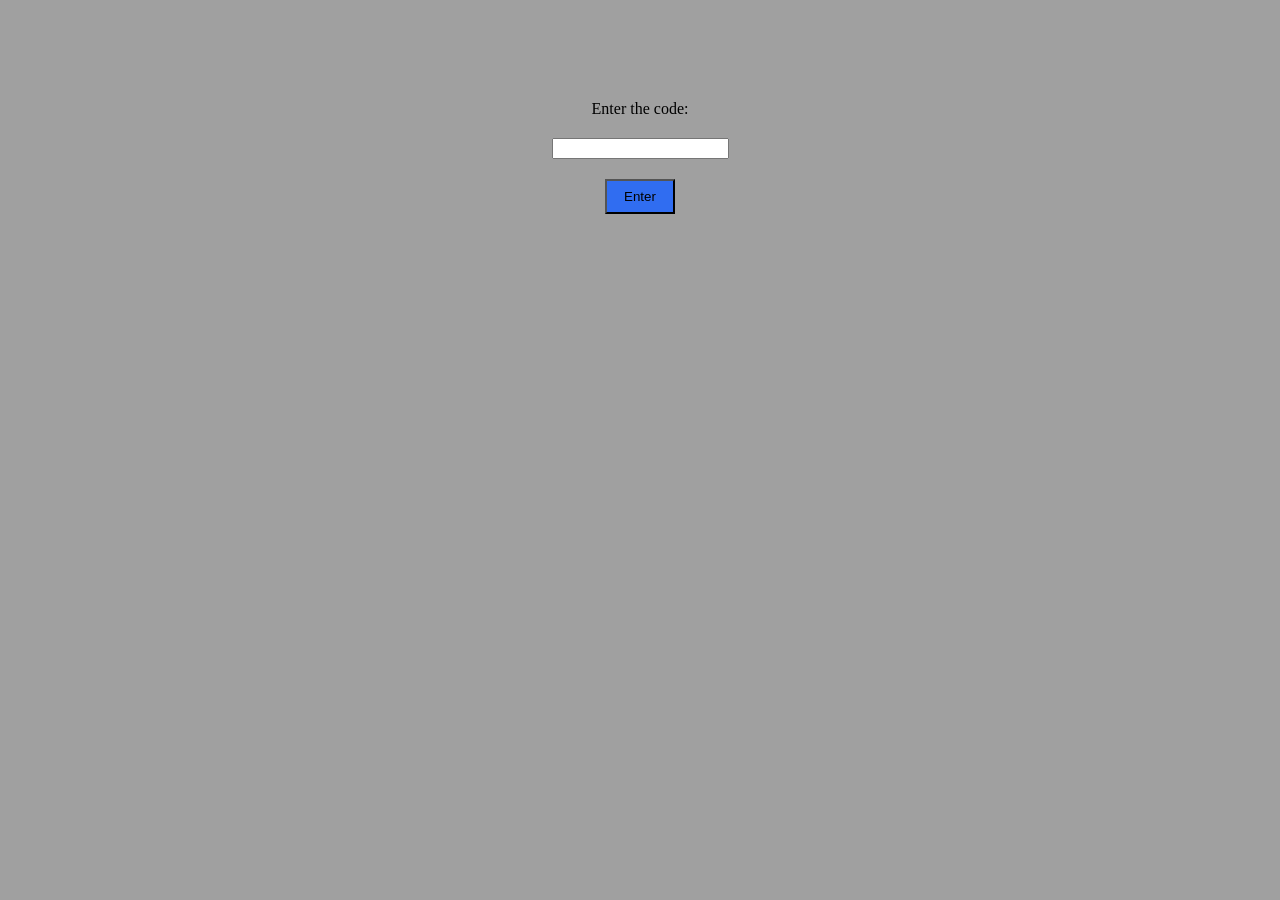
<file: code.html>
<!DOCTYPE html>
<html>
    <head>
        <meta name="viewport" content="width=device-width, initial-scale=1.0">
        <title>code</title>
    </head>
    <style>
        #div1{
            margin-top: 100px;
            display: flex;
            justify-content: center;
            align-items: center;
            gap: 20px;
        }
        #div2{
            margin-top: 20px;
            display: flex;
            justify-content: center;
            align-items: center;
            flex-direction: row;
            gap: 5px;
        }
        #div3{
            margin-top: 0px;
            display: flex;
            justify-content: center;
            align-items: center;
            gap: 0px;
            flex-direction: column;
            
            
        }
      
        #addBtn{
            width: 70px;
            height: 35px;
            background-color: rgb(48, 109, 241);
        }

        body{
            background-color:rgb(160, 160, 160);
            overflow: hidden;
        }
        #ansT{
            
            color: rgb(200, 255, 0); 

        }
        #sen{
            margin-top: 20px;
            display: flex;
            justify-content: center;
            align-items: center;
            flex-direction: row;
            gap: 5px;
        }
        

    </style>

    <body id="body">
        <audio id="successSound" src="code1.m4a"></audio>

        <div id="div1">Enter the code:</div>
        <div id="div2">
            <input id="inpt1">
        </div>
        <div id="div2">
            <button id="addBtn">Enter</button>
        </div>
        <div id="div3">
            <h1 id="ansT"></h1>
            <div id="sen"></div>
        </div>



    <script>
        let successSound = document.getElementById("successSound");

        let inpt1 = 
        document.getElementById("inpt1");
        let addBtn = 
        document.getElementById("addBtn");
        let ansT = 
        document.getElementById("ansT");
        let sen =
        document.getElementById("sen");
        
        addBtn.onclick = function(){
            let ans = 
            String(inpt1.value)
            if (ans === "2952"){
                ansT.textContent = "The code is correct";
                ansT.style.color = "green";
                successSound.currentTime = 0; // اگر دوباره کلیک شد از اول پخش شود
                successSound.play();
                sen.textContent = "تبریک میگم به مرحله ی بعدی بروید";
            }
            else{
                ansT.textContent = "The code is wrong";
                ansT.style.color = "red";
                sen.textContent = "a";
            }

        }

</script>

</body>

</html>
</file>
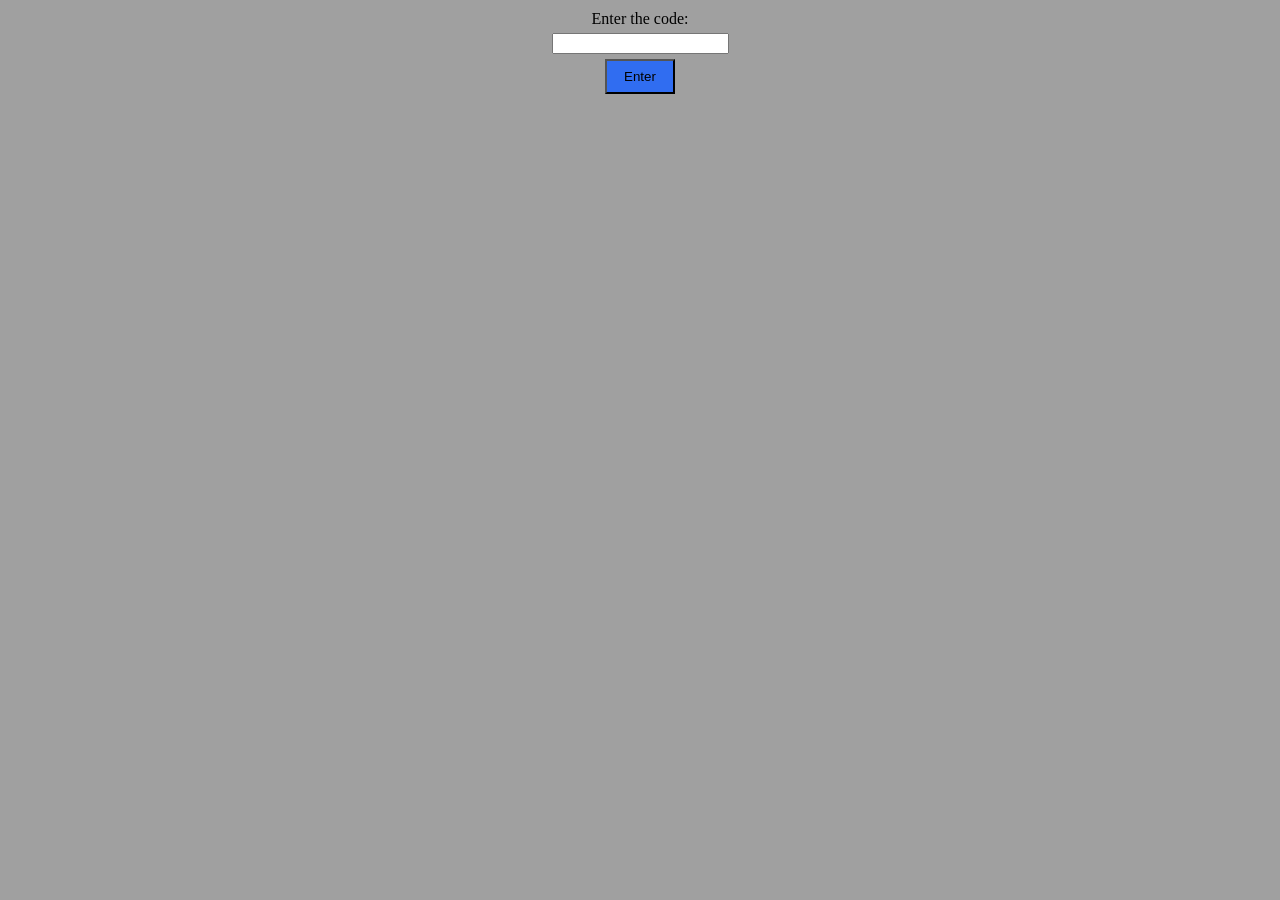
<file: code2.html>
<!DOCTYPE html>
<html>
    <head>
        <meta name="viewport" content="width=device-width, initial-scale=1.0">
        <title>code</title>
    </head>
    <style>
        #div1{
            margin-top: 10px;
            display: flex;
            justify-content: center;
            align-items: center;
            gap: 20px;
        }
        #div2{
            margin-top: 5px;
            display: flex;
            justify-content: center;
            align-items: center;
            flex-direction: row;
            gap: 5px;
        }
        #div3{
            margin-top: 0px;
            display: flex;
            justify-content: center;
            align-items: center;
            gap: 0px;
            flex-direction: column;
            
            
        }
      
        #addBtn{
            width: 70px;
            height: 35px;
            background-color: rgb(48, 109, 241);
        }

        body{
            background-color:rgb(160, 160, 160);
            overflow: hidden;
        }
        #ansT{
            
            color: rgb(200, 255, 0); 

        }
        #sen{
            margin-top: 5px;
            display: flex;
            justify-content: center;
            align-items: center;
            flex-direction: row;
            gap: 5px;
        }
        

    </style>

    <body id="body">
        <audio id="successSound" src="code2.m4a"></audio>

        <div id="div1">Enter the code:</div>
        <div id="div2">
            <input id="inpt1">
        </div>
        <div id="div2">
            <button id="addBtn">Enter</button>
        </div>
        <div id="div3">
            <h1 id="ansT"></h1>
            <div id="sen"></div>
        </div>



    <script>
        let successSound = document.getElementById("successSound");

        let inpt1 = 
        document.getElementById("inpt1");
        let addBtn = 
        document.getElementById("addBtn");
        let ansT = 
        document.getElementById("ansT");
        let sen =
        document.getElementById("sen");
        
        addBtn.onclick = function(){
            let ans = 
            String(inpt1.value)
            if (ans === "آلفا"){
                ansT.textContent = "The code is correct";
                ansT.style.color = "green";
                successSound.currentTime = 0; // اگر دوباره کلیک شد از اول پخش شود
                successSound.play();"«خطا... هویت تأیید نشد. شما دکتر احسانی نیستید. اما... پس از سال‌ها، برای نخستین بار کسی موفق شده تمام مراحل امنیتی را پشت سر بگذارد. بر اساس وصیت ثبت‌شده، ادامه اطلاعات در اختیار شما قرار می‌گیرد.» «پروژه صفر هرگز برای ساخت یک ویروس طراحی نشده بود. هدف این پروژه، ساخت درمانی برای بیماری‌های ناشناخته بود. اما در جریان آزمایش‌ها، یک اشتباه باعث تغییر کامل نتایج شد و ویروس صفر به وجود آمد. دکتر احسانی تا آخرین روز زندگی خود روی ساخت واکسن کار کرد. پیش از مرگ، اطلاعات ساخت واکسن را در لپ‌تاپ شخصی خودش ذخیره کرد. رمز لپ‌تاپ در دو بخش پنهان شده است. بخش اول را با خط بریل... و بخش دوم را با کد مورس پیدا کنید.»";
            }
            else{
                ansT.textContent = "The code is wrong";
                ansT.style.color = "red";
                sen.textContent = "a";
            }

        }

</script>


</body>

</html>
</file>
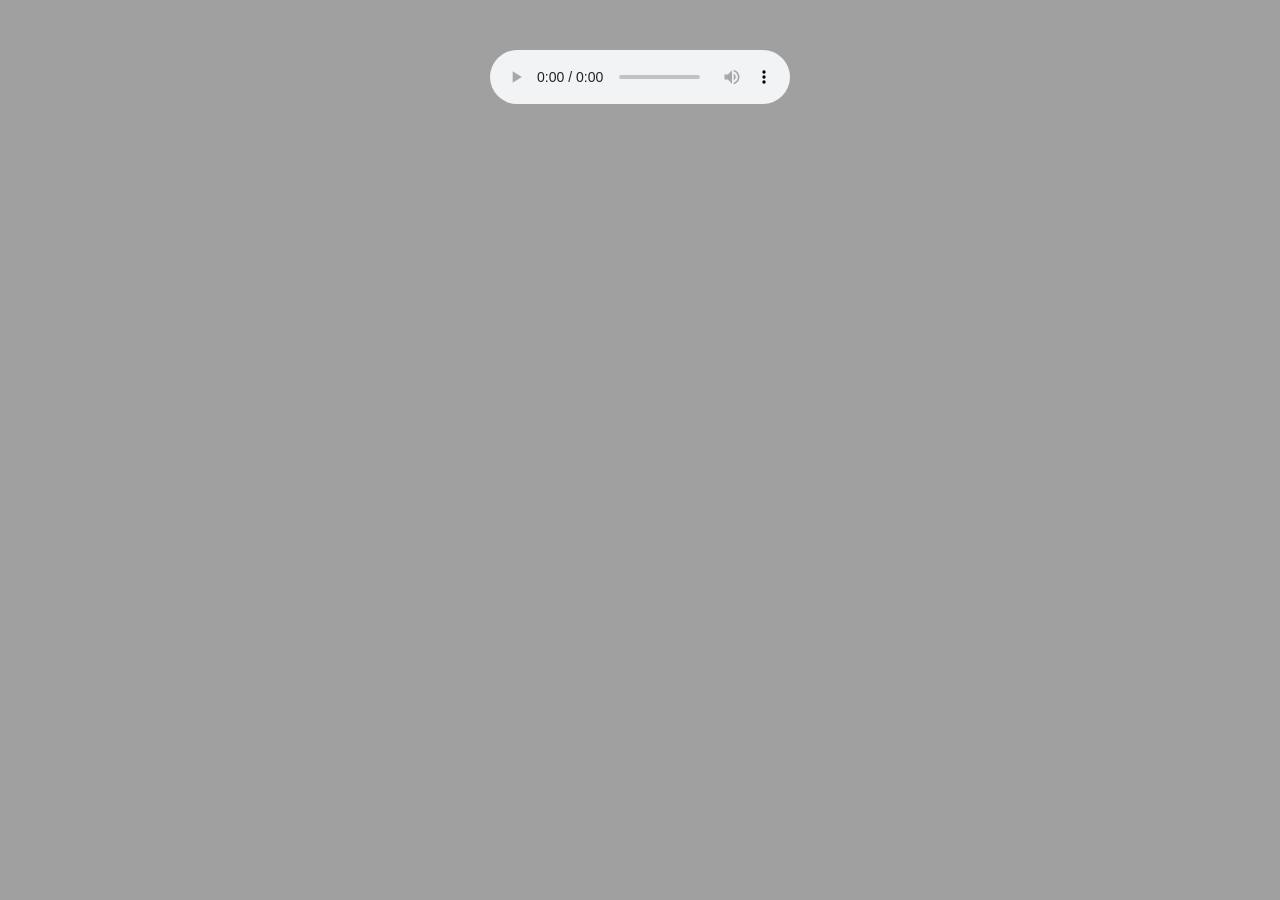
<file: code3.html>
<!DOCTYPE html>
<style>
    body{
        background-color:rgb(160, 160, 160);
        overflow: hidden;
    }
    #div1{
        margin-top: 50px;
        display: flex;
        justify-content: center;
        align-items: center;
        gap: 20px;
    }
    #div2{
        margin-top: 20px;
        display: flex;
        justify-content: center;
        align-items: center;
        gap: 20px;
    }
</style>
<head>
    <meta name="viewport" content="width=device-width, initial-scale=1.0">
    <title>senario</title>
</head>
<body>
    <div id="div1">
        <audio controls>
        <source src="code3.m4a" type="audio/mpeg">
        مرورگر شما از پخش صوت پشتیبانی نمی‌کند.
        </audio>
    </div>
    <div id="div2">
    </div>
</body>
</file>
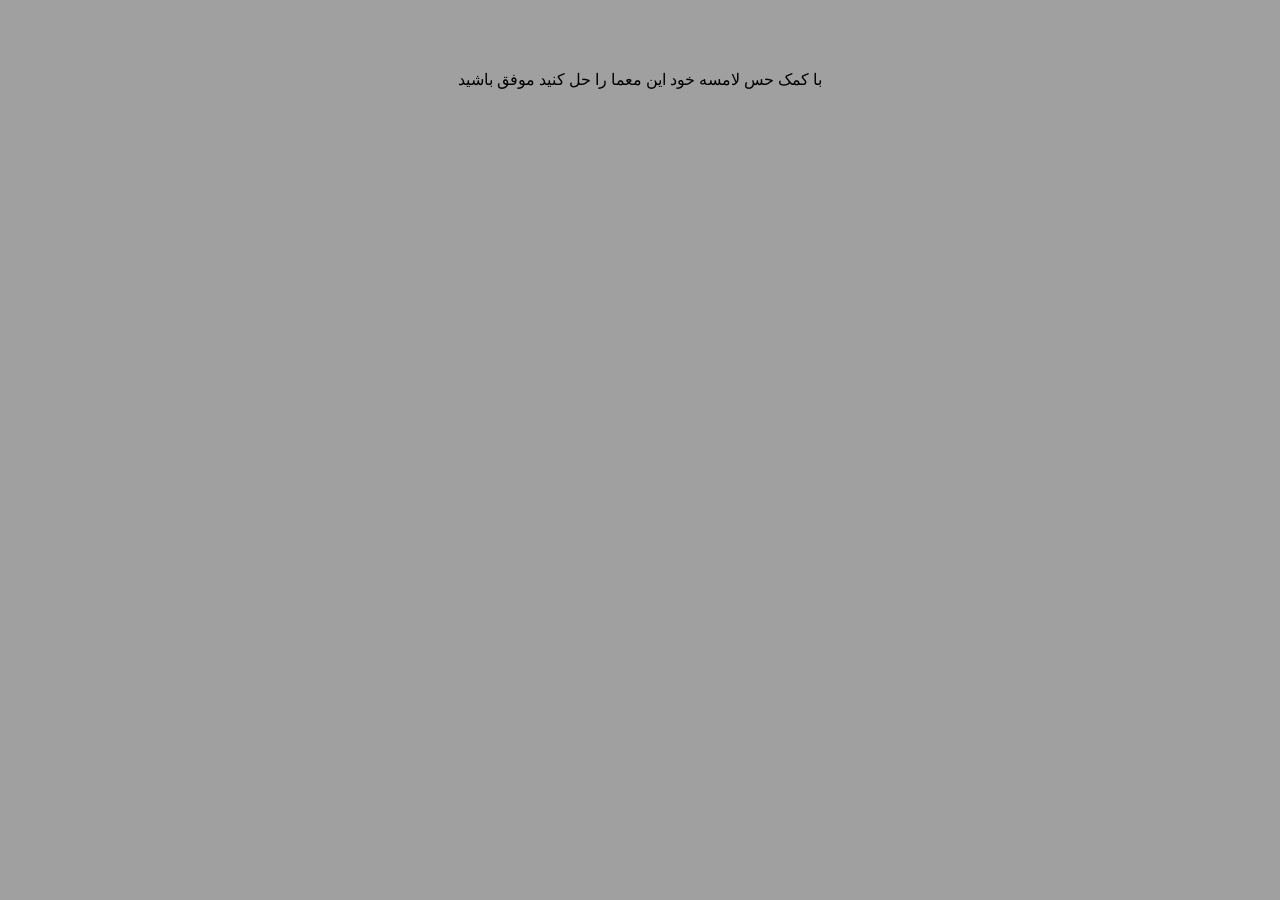
<file: code4.html>
<!DOCTYPE html>
<style>
    body{
        background-color:rgb(160, 160, 160);
        overflow: hidden;
    }
    #div1{
        margin-top: 50px;
        display: flex;
        justify-content: center;
        align-items: center;
        gap: 20px;
    }
    #div2{
        margin-top: 20px;
        display: flex;
        justify-content: center;
        align-items: center;
        gap: 20px;
    }
</style>
<head>
    <meta name="viewport" content="width=device-width, initial-scale=1.0">
    <title>senario</title>
</head>
<body>
    <div id="div1">
    </div>
    <div id="div2">
        با کمک حس لامسه خود این معما را حل کنید
موفق باشید
    </div>
</body>
</file>
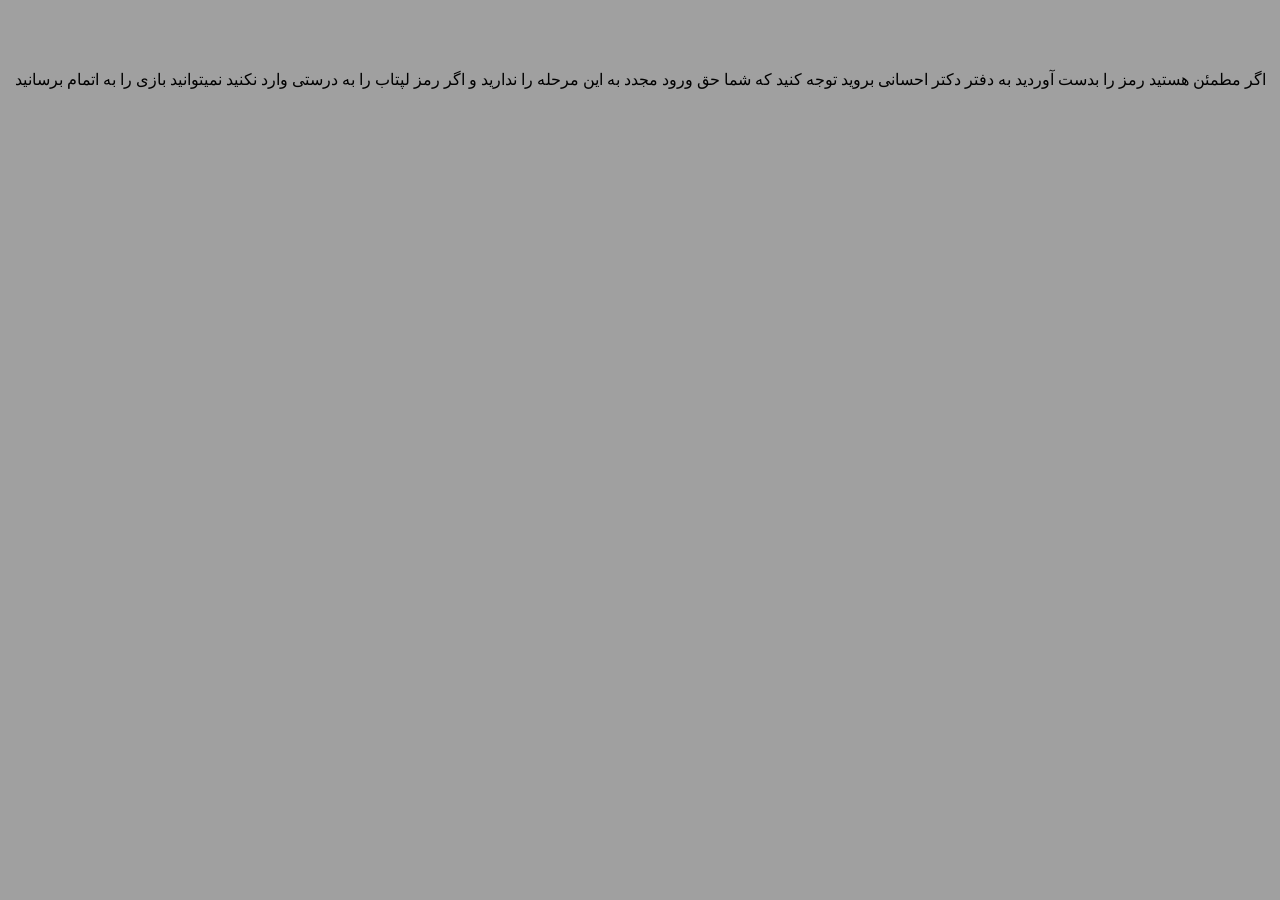
<file: mooshak.html>
<!DOCTYPE html>
<style>
    body{
        background-color:rgb(160, 160, 160);
        overflow: hidden;
    }
    #div1{
        margin-top: 50px;
        display: flex;
        justify-content: center;
        align-items: center;
        gap: 20px;
    }
    #div2{
        margin-top: 20px;
        display: flex;
        justify-content: center;
        align-items: center;
        gap: 20px;
    }
</style>
<head>
    <meta name="viewport" content="width=device-width, initial-scale=1.0">
    <title>senario</title>
</head>
<body>
    <div id="div1">
    </div>
    <div id="div2">
        اگر مطمئن هستید رمز را بدست آوردید به دفتر دکتر احسانی بروید
توجه کنید که شما حق ورود مجدد به این مرحله را ندارید و اگر رمز لپتاب را به درستی وارد نکنید نمیتوانید بازی را به اتمام برسانید
    </div>
</body>
</file>
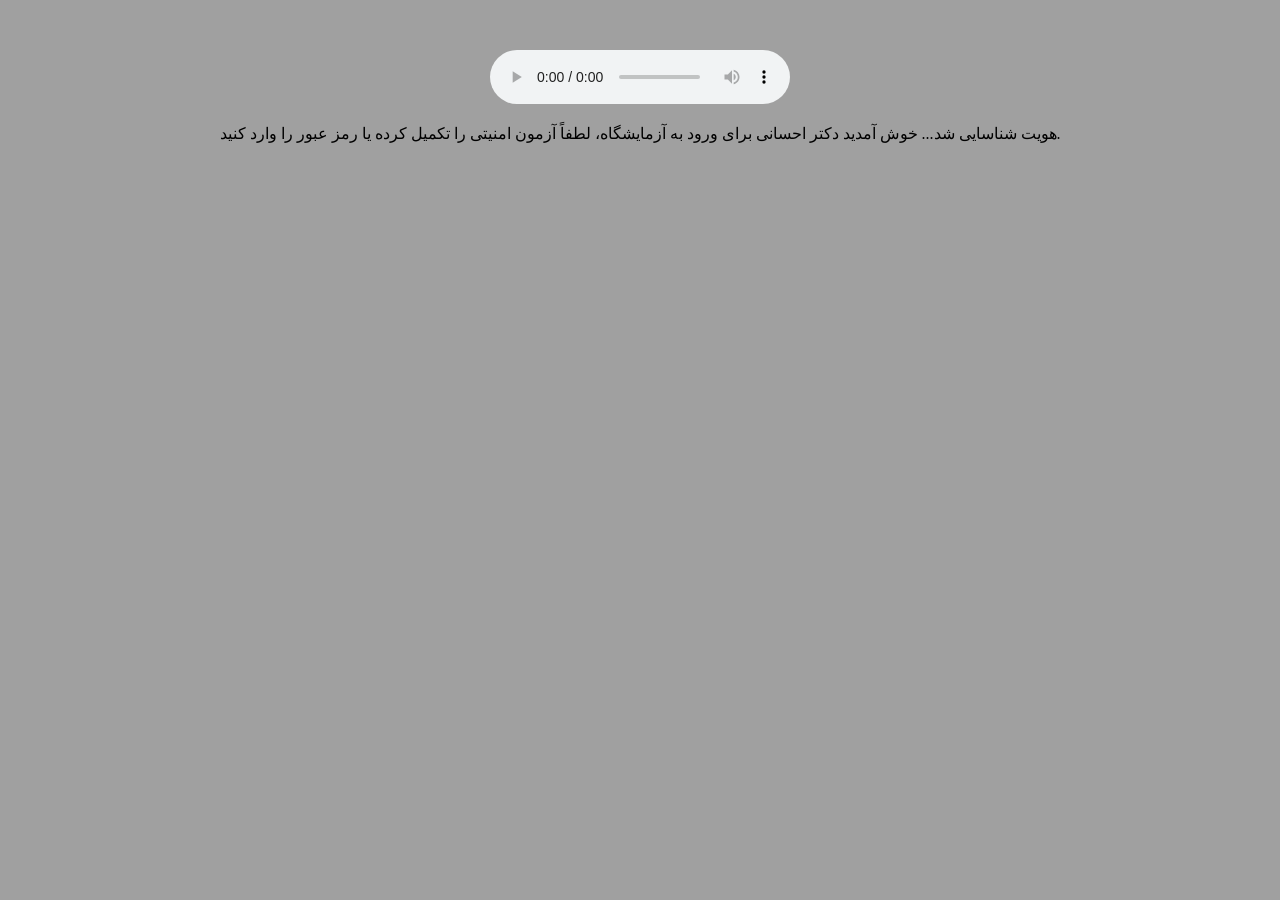
<file: n.html>
<!DOCTYPE html>
<style>
    body{
        background-color:rgb(160, 160, 160);
        overflow: hidden;
    }
    #div1{
        margin-top: 50px;
        display: flex;
        justify-content: center;
        align-items: center;
        gap: 20px;
    }
    #div2{
        margin-top: 20px;
        display: flex;
        justify-content: center;
        align-items: center;
        gap: 20px;
    }
</style>
<head>
    <meta name="viewport" content="width=device-width, initial-scale=1.0">
    <title>senario</title>
</head>
<body>
    <div id="div1">
        <audio controls>
        <source src="1.5.m4a" type="audio/mpeg">
        مرورگر شما از پخش صوت پشتیبانی نمی‌کند.
        </audio>
    </div>
    <div id="div2">
      هویت شناسایی شد...

خوش آمدید دکتر احسانی

برای ورود به آزمایشگاه، لطفاً آزمون امنیتی را تکمیل کرده یا رمز عبور را وارد کنید.
    </div>
</body>
</file>
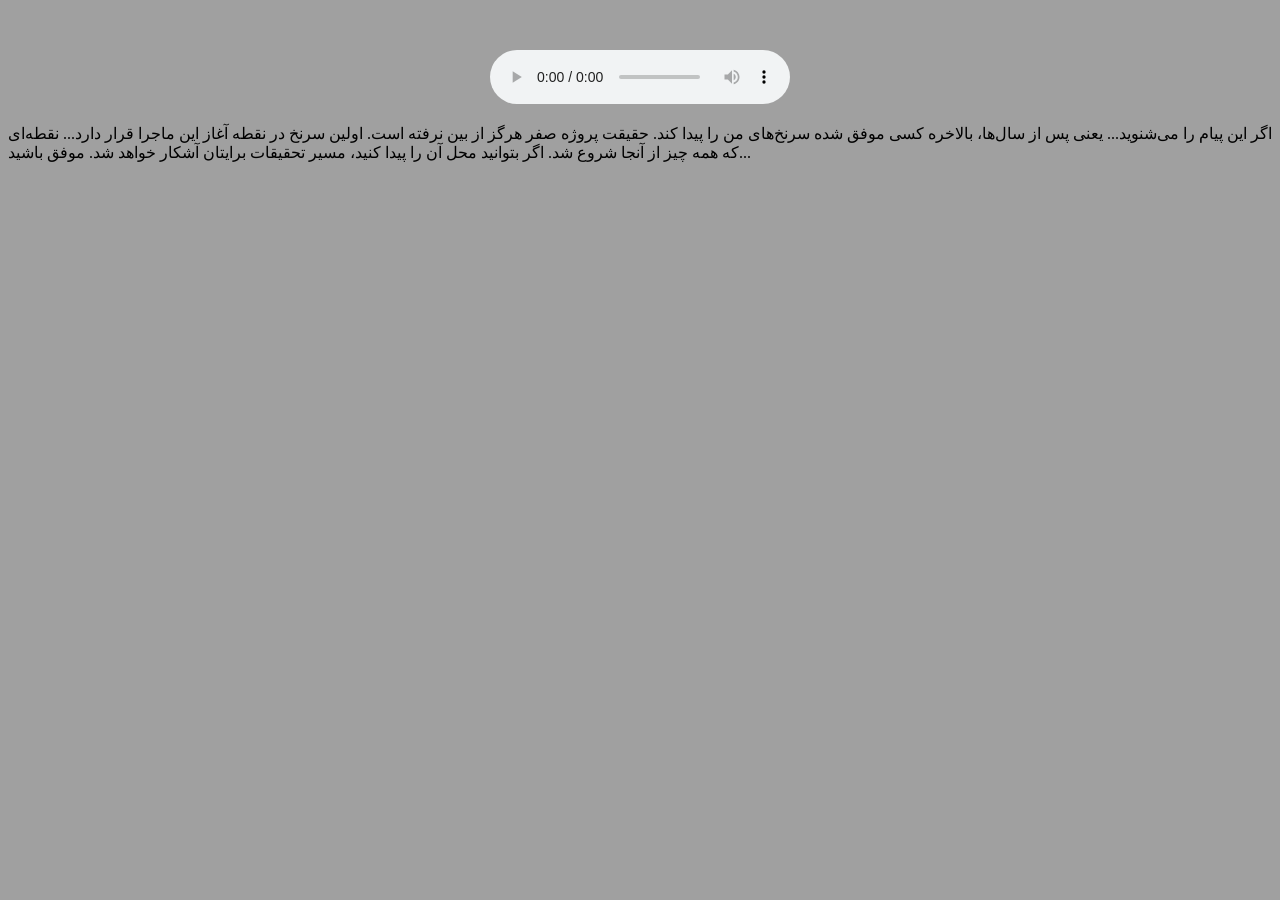
<file: senario.html>
<!DOCTYPE html>
<style>
    body{
        background-color:rgb(160, 160, 160);
        overflow: hidden;
    }
    #div1{
        margin-top: 50px;
        display: flex;
        justify-content: center;
        align-items: center;
        gap: 20px;
    }
    #div2{
        margin-top: 20px;
        display: flex;
        justify-content: center;
        align-items: center;
        gap: 20px;
    }
</style>
<head>
    <meta name="viewport" content="width=device-width, initial-scale=1.0">
    <title>senario</title>
</head>
<body>
    <div id="div1">
        <audio controls>
        <source src="senario.m4a" type="audio/mpeg">
        مرورگر شما از پخش صوت پشتیبانی نمی‌کند.
        </audio>
    </div>
    <div id="div2">
        اگر این پیام را می‌شنوید...

یعنی پس از سال‌ها، بالاخره کسی موفق شده سرنخ‌های من را پیدا کند.

حقیقت پروژه صفر هرگز از بین نرفته است.

اولین سرنخ در نقطه آغاز این ماجرا قرار دارد...

نقطه‌ای که همه چیز از آنجا شروع شد.

اگر بتوانید محل آن را پیدا کنید، مسیر تحقیقات برایتان آشکار خواهد شد.

موفق باشید...
    </div>
</body>
</file>
